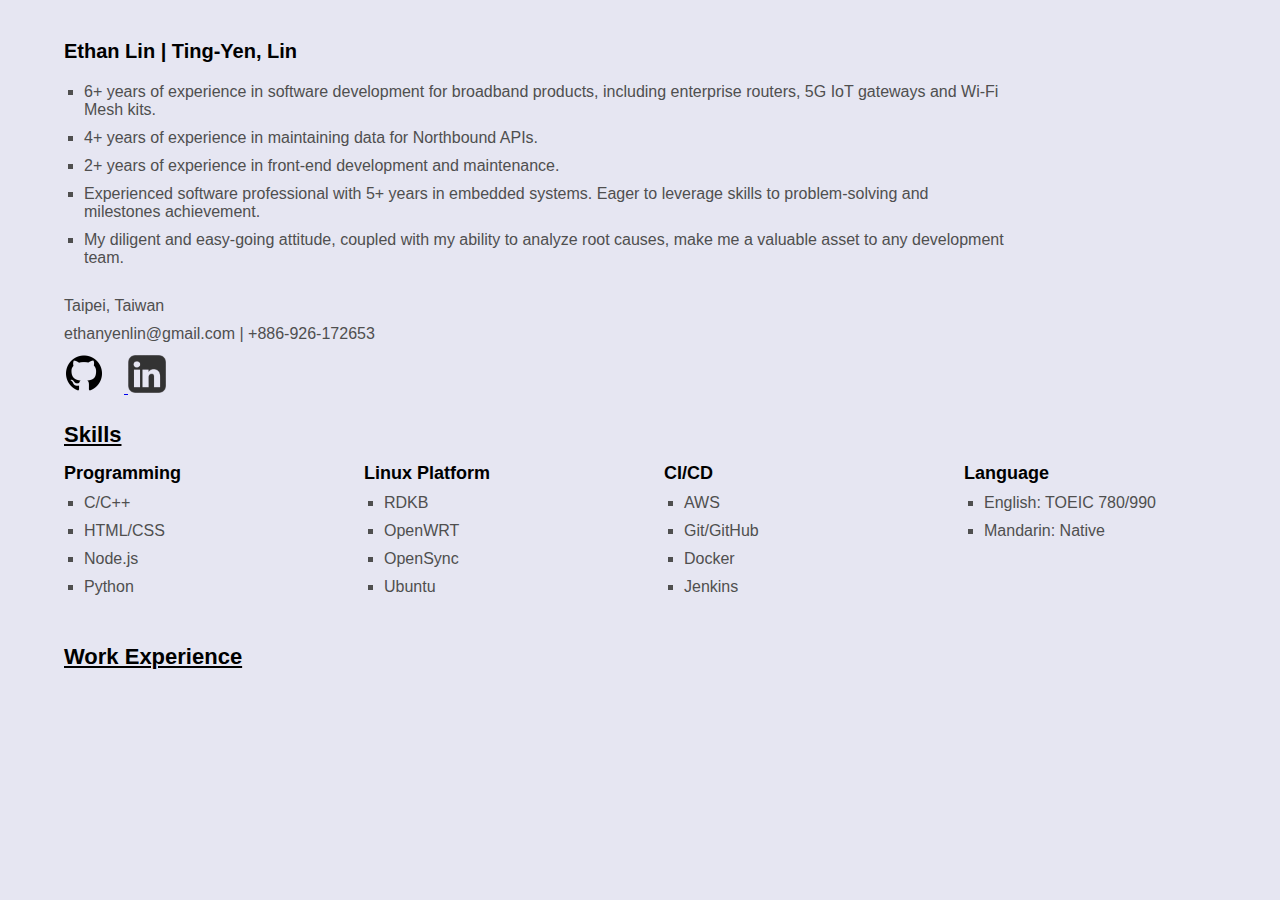
<file: index.html>
<!DOCTYPE html>
<html>
    <!-- Head is a web's header, provides information webside need -->
    <head>
        <!-- [Mandatory]
             Specifies the character encoding for the webpage,
             ensures that the webpage can display text correctly.
             Declare that this web is using "8 bit Unicode Transformation Format".
             Without it, page may display garbled or unreadable text. -->
        <meta charset="utf-8" />
        
        <!-- The name of the web tab -->
        <title>Ethan Lin's Resume</title>

        <!-- Controls how the webpage is displayed on different devices -->
        <meta name="viewport" content="width=device-width, initial-scale=1.0">

        <!-- Include/ the css to use -->
        <link rel="stylesheet" type="text/css" href="./src/css/style.css"/>
        <link href="https://fonts.googleapis.com/css2?family=Roboto:wght@400;700&display=swap" rel="stylesheet">
    </head>

    <body>
        <div class="hide">Let's begin!!!</div>

        <div class="en_name">Ethan Lin | Ting-Yen, Lin</div>
        <!-- <dev class="center_ctrl"> -->
            <ul class="ul_shortcase">
                <li class="content">
                    6+ years of experience in software development for broadband products, including enterprise routers, 5G IoT gateways and Wi-Fi Mesh kits.
                </li>

                <li class="content">
                    4+ years of experience in maintaining data for Northbound APIs.
                </li>

                <li class="content">
                    2+ years of experience in front-end development and maintenance.
                </li>

                <li class="content">
                    Experienced software professional with 5+ years in embedded systems. Eager to leverage skills to problem-solving and milestones achievement.
                </li>

                <li class="content">
                    My diligent and easy-going attitude, coupled with my ability to analyze root causes, make me a valuable asset to any development team.
                </li>
            </ul>
        <!-- </dev> -->
        
        <div class="info">Taipei, Taiwan</div>
        <div class="info">ethanyenlin@gmail.com | +886-926-172653</div>
        <a href="https://github.com/EthanDevHub" target="_blank">
            <img src="./src/img/github_logo.png" class="github_img_style" alt="Ethan's GitHub"/>
        </a>
        <a href="https://www.linkedin.com/in/ethanyenlin/" target="_blank">
            <img src="./src/img/linkedin_logo.png" class="linkedin_img_style" alt="Ethan's Linkedin"/>
        </a>

        <div class="paragraph">Skills</div>
        <div class="skills">
            <div class="skill_lv1">Programming
                <ul class="ul_style_1">
                    <li class="content">C/C++</li>
                    <li class="content">HTML/CSS</li>
                    <li class="content">Node.js</li>
                    <li class="content">Python</li>
                </ul>
            </div>

            <div class="skill_lv1">Linux Platform
                <ul class="ul_style_1">
                    <li class="content">RDKB</li>
                    <li class="content">OpenWRT</li>
                    <li class="content">OpenSync</li>
                    <li class="content">Ubuntu</li>
                </ul>
            </div>
            <div class="skill_lv1">CI/CD
                <ul class="ul_style_1">
                    <li class="content">AWS</li>
                    <li class="content">Git/GitHub</li>
                    <li class="content">Docker</li>
                    <li class="content">Jenkins</li>
                </ul>
            </div>
            <div class="skill_lv1">Language
                <ul class="ul_style_1">
                    <li class="content">English: TOEIC 780/990</li>
                    <li class="content">Mandarin: Native</li>
                </ul>
            </div>
        </div>






        <div class="paragraph">Work Experience</div> <!-- div tag doesn't has style, you can customize it! -->
        
    </body>
</html>
</file>
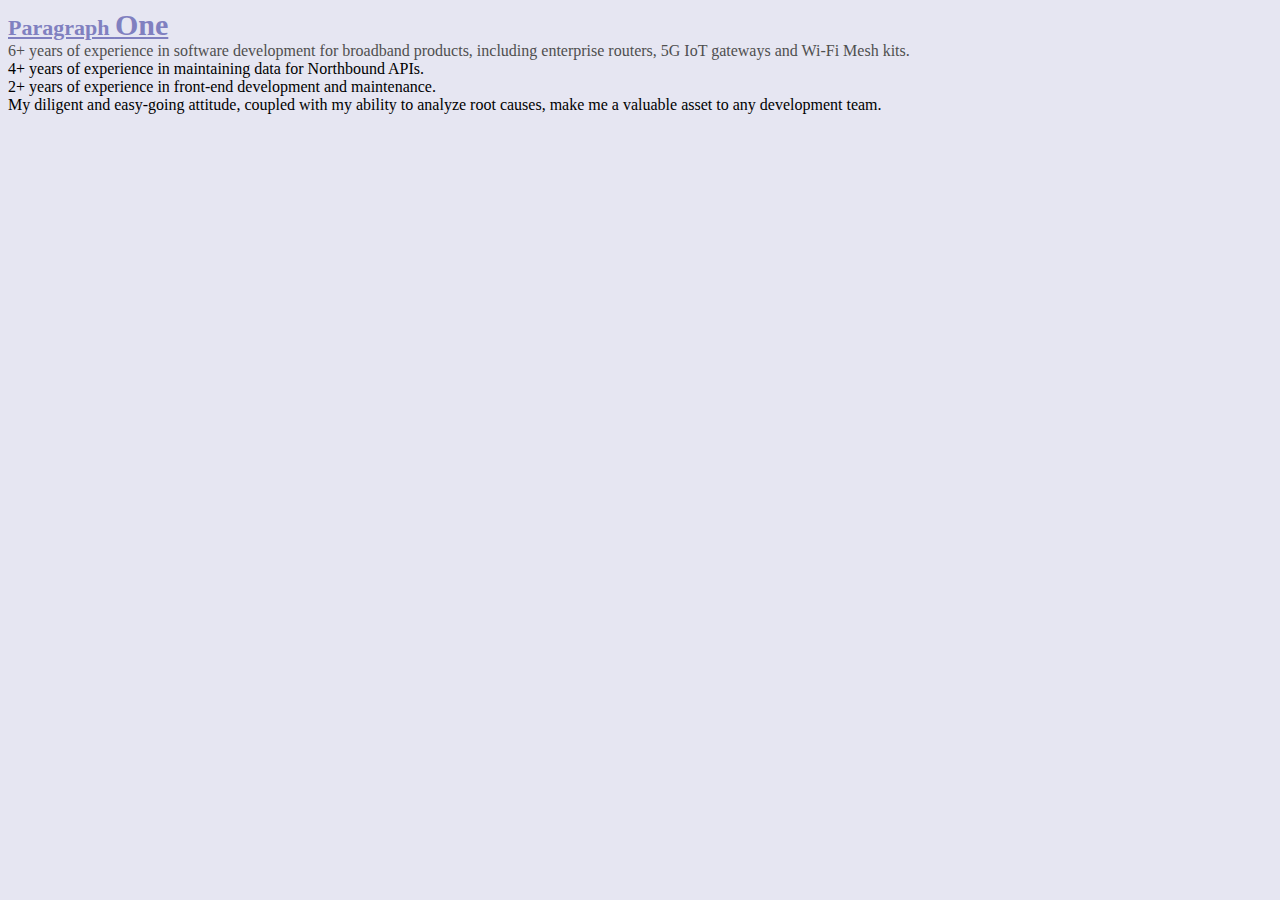
<file: src/css/css.html>
<!DOCTYPE html>
<html>
    <head > <!-- head is a web's header, is a kind of additional description/information -->
        <meta charset="utf-8" /> <!-- declare that this web is using "8 bit Unicode Transformation Format" (necessary) -->
        <title>CSS Box Model Practice</title> <!-- the name of the web tab -->
    </head>

    <body style="background-color: #E6E6F2">
        <div style="display: none;">Let's begin</div> <!-- display none, won't show on the page -->
        <div style="font-weight: bold; font-size: 22px; text-decoration: underline; color: #8080C0">Paragraph <span style="font-size: 30px;">One</span></div>        <!-- div tag doesn't has style, you can customize it! -->
        <div style="color: #4F4F4F;">6+ years of experience in software development for broadband products, including enterprise routers, 5G IoT gateways and Wi-Fi Mesh kits.</div>
        <div>4+ years of experience in maintaining data for Northbound APIs.</div>
        <div>2+ years of experience in front-end development and maintenance.</div>
        <div>My diligent and easy-going attitude, coupled with my ability to analyze root causes, make me a valuable asset to any development team.</div>
            
    </body>
</html>
</file>
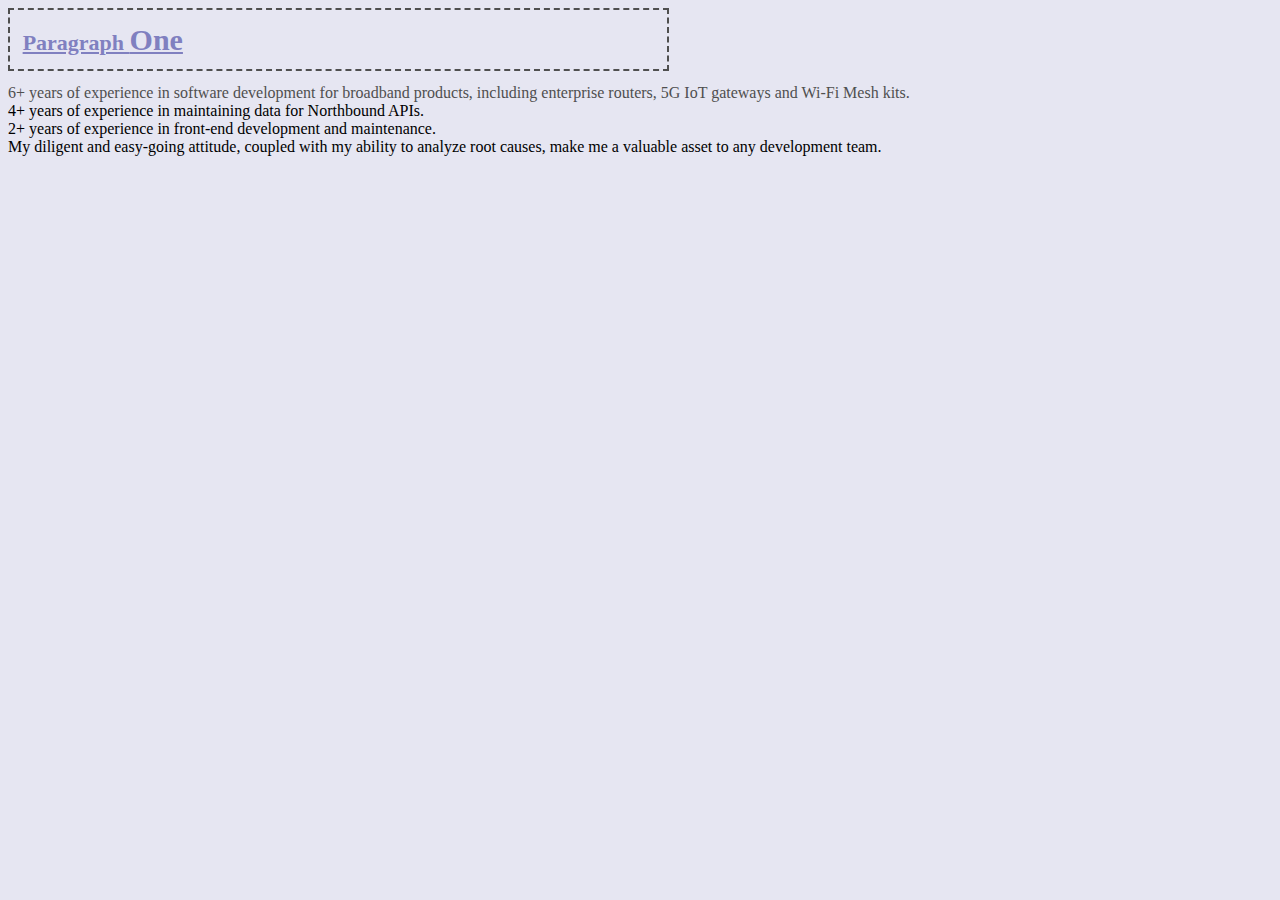
<file: src/css/css_box.html>
<!DOCTYPE html>
<html>
    <head > <!-- head is a web's header, is a kind of additional description/information -->
        <meta charset="utf-8" /> <!-- declare that this web is using "8 bit Unicode Transformation Format" (necessary) -->
        <title>CSS Box Model Practice</title> <!-- the name of the web tab -->
    </head>

    <body style="background-color: #E6E6F2">
        <div style="display: none;">Let's begin</div> <!-- display none, won't show on the page -->
        <div style="padding: 1%; border: 2px dashed #4F4F4F; width: 50%; font-weight: bold; font-size: 22px; text-decoration: underline; color: #8080C0">Paragraph <span style="font-size: 30px;">One</span></div>        <!-- div tag doesn't has style, you can customize it! -->
        <div style="margin-top: 1%; color: #4F4F4F;">6+ years of experience in software development for broadband products, including enterprise routers, 5G IoT gateways and Wi-Fi Mesh kits.</div>
        <div>4+ years of experience in maintaining data for Northbound APIs.</div>
        <div>2+ years of experience in front-end development and maintenance.</div>
        <div>My diligent and easy-going attitude, coupled with my ability to analyze root causes, make me a valuable asset to any development team.</div>
            
    </body>
</html>
</file>
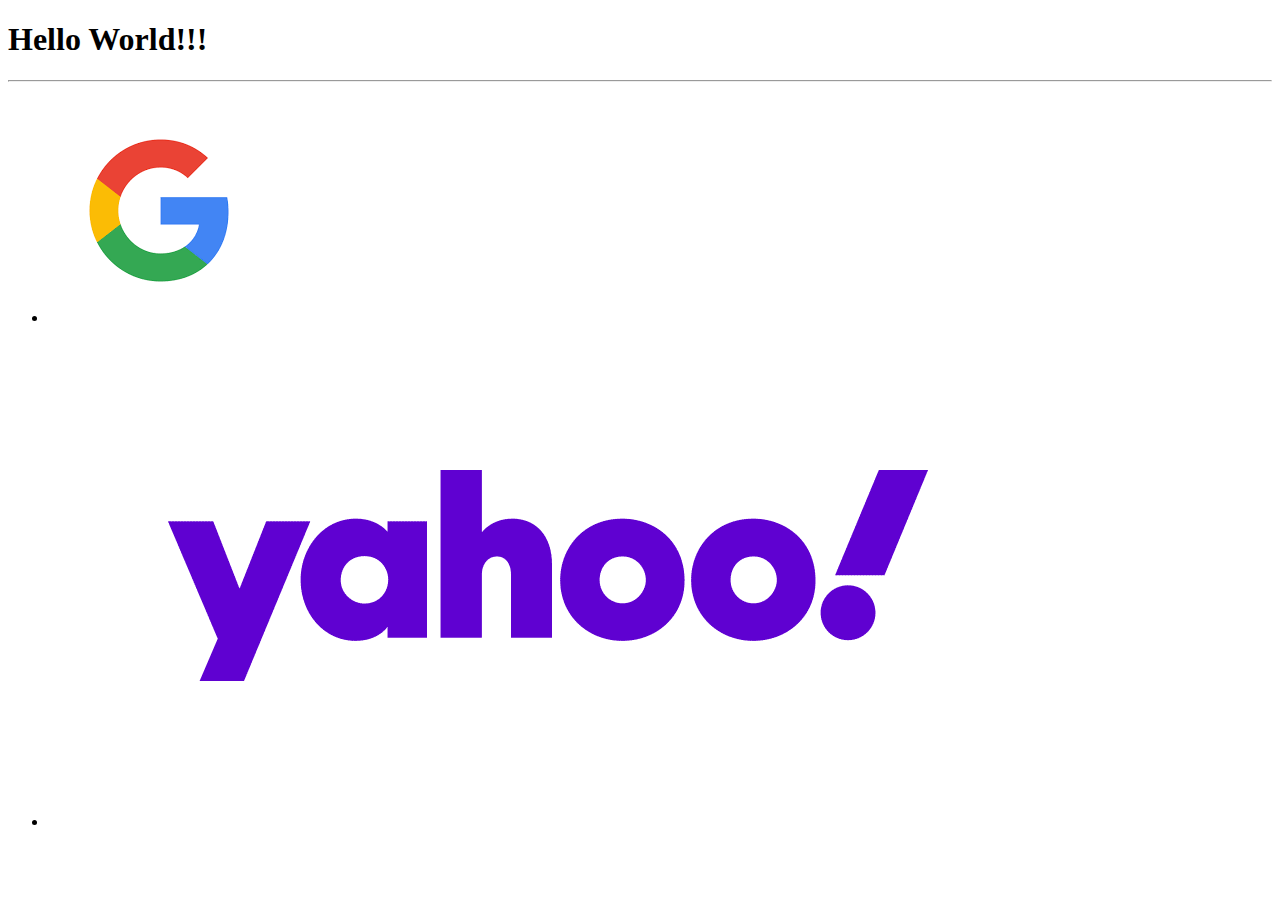
<file: src/html/home.html>
<!DOCTYPE html>
<html>
    <head>                              <!-- head is a web's header, is a kind of additional description/information -->
        <meta charset="utf-8" />        <!-- declare that this web is using "8 bit Unicode Transformation Format" (necessary) -->
        <title>Home</title>             <!-- the name of the web tab -->
    </head>

    <body>                              <!-- all content you want in the web page, most of code develop in this scope -->
        <h1>Hello World!!!</h1>
    </body>
    <hr/>

    <ul>
        <li><a href="https://google.com"><img src="../img/google.png" /></a></li>
        <li><a href="https://yahoo.com"><img src="../img/yahoo.png" /></a></li>
    </ul>
</html>
</file>
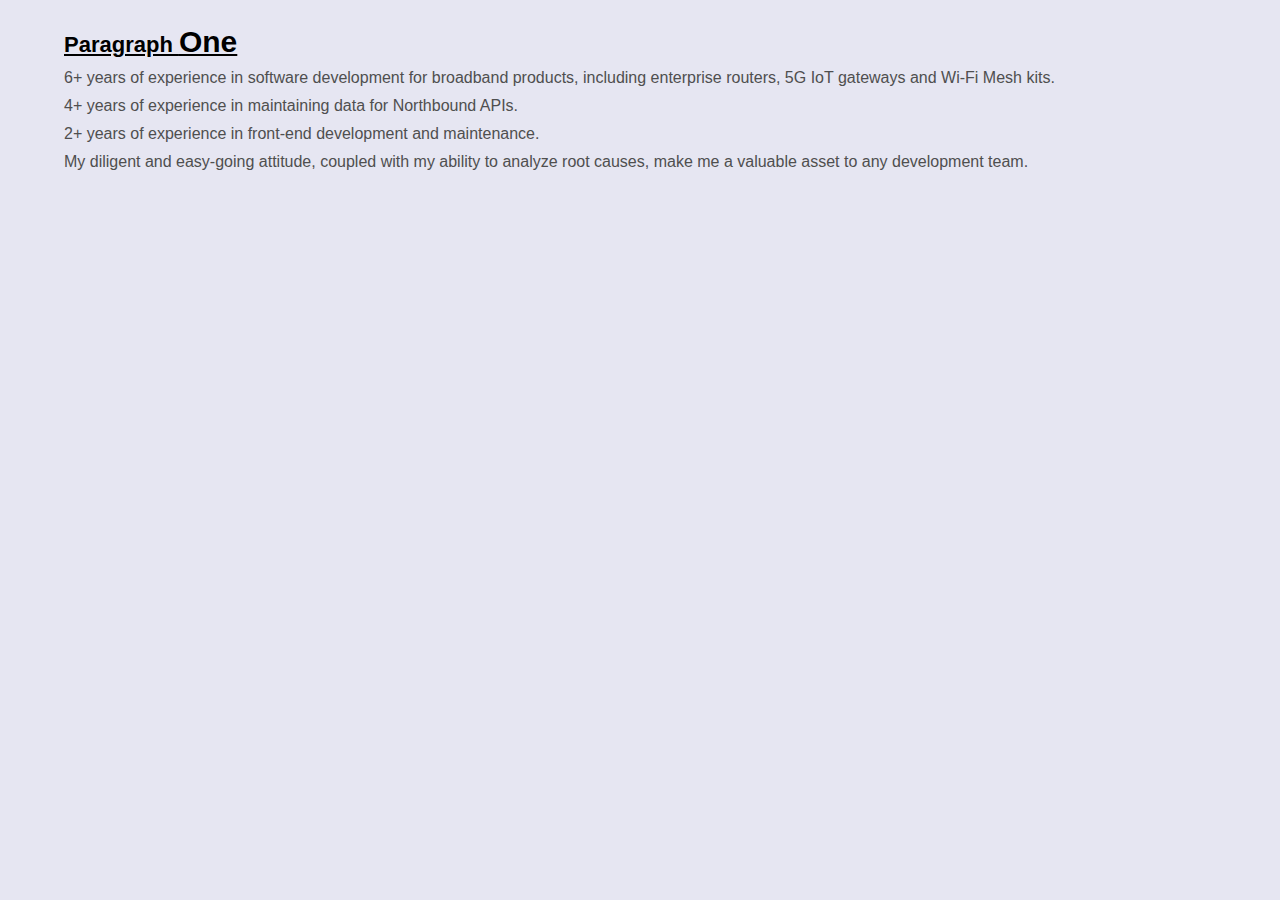
<file: src/html/Resume.html>
<!DOCTYPE html>
<html>
    <!-- Head is a web's header, provides information webside need -->
    <head>
        <!-- [Mandatory]
             Specifies the character encoding for the webpage,
             ensures that the webpage can display text correctly.
             Declare that this web is using "8 bit Unicode Transformation Format".
             Without it, page may display garbled or unreadable text. -->
        <meta charset="utf-8" />
        
        <!-- The name of the web tab -->
        <title>CSS Selector Practice</title>

        <!-- Controls how the webpage is displayed on different devices -->
        <meta name="viewport" content="width=device-width, initial-scale=1.0">

        <!-- Include/ the css to use -->
        <link rel="stylesheet" type="text/css" href="../css/style.css"/>
    </head>

    <body>
        <div style="display: none;">Let's begin</div> <!-- display none, won't show on the page -->
        <div class="paragraph">Paragraph <span id="paragraph_1">One</span></div>        <!-- div tag doesn't has style, you can customize it! -->
        <div class="content">6+ years of experience in software development for broadband products, including enterprise routers, 5G IoT gateways and Wi-Fi Mesh kits.</div>
        <div class="content">4+ years of experience in maintaining data for Northbound APIs.</div>
        <div class="content">2+ years of experience in front-end development and maintenance.</div>
        <div class="content">My diligent and easy-going attitude, coupled with my ability to analyze root causes, make me a valuable asset to any development team.</div>
            
    </body>
</html>
</file>
<file: src/css/style.css>
/*
[Note]
flex: none;                     -> fixed setup, need to set width.
border: 2px dashed #4F4F4F;     -> set the border line size, type and color.
width: auto;                    -> if set auto, fill the remaining part.
text-decoration: line-through;  -> line through the words.
padding: 1%;                    -> Controls the space between the content and
                                   the element’s border (internal spacing).
margin: 20px;                   -> Controls the space between the element and
                                   other elements (external spacing).
*/

/* tag selector */
body{
    /* ===format=== */
    margin-top: 20px;
    margin-left: 5%;
    margin-right: 5%;

    /* ===styles=== */
    background-color: #E6E6F2
}

/* ID selector */
#paragraph_1{
    font-family: "Barriecito", sans-serif;
    font-size: 30px;
}

/* Class selector */
.en_name{
    /* ===format=== */
    margin-top: 40px;
    margin-bottom: 20px;

    /* ===styles=== */
    font-size: 20px;
    font-weight: bold;
    font-family: "Barriecito", sans-serif;
    color: #000000;
}

.info{
    /* ===format=== */
    margin-top: 10px;

    /* ===styles=== */
    font-size: 16px;
    font-weight: normal;
    font-family: "Barriecito", sans-serif;
    color: #4F4F4F;
}

.github_img_style{
    /* ===format=== */
    width: 40px;
    height: auto;
    margin-top: 10px;
    margin-right: 20px;
}

.linkedin_img_style{
    width: 38px;
    height: auto;
}

.paragraph{
    /* ===format=== */
    /* padding: 1%; */
    /* border: 2px dashed #4F4F4F; */
    /* width: 50%; */
    margin-top: 25px;
    margin-bottom: 10px;

    /* ===styles=== */
    font-size: 22px;
    font-weight: bold;
    font-family: "Barriecito", sans-serif;
    text-decoration: underline;
    color: #000000;
}

.center_ctrl{
    display: flex;
    justify-content: center;
    /* align-items: flex-start; */
}

.skills{
    display: flex;
    justify-content: left;
    align-items: flex-start;
}

.skill_lv1{
    flex: none;

    /* ===format=== */
    margin-top: 5px;
    margin-bottom: 5px;
    width: 300px;

    /* ===styles=== */
    font-family: "Barriecito", sans-serif;
    font-size: 18px;
    font-weight: bold;
}

.ul_style_1{
    padding-inline-start: 20px;
    margin-block-start: 5px;
    list-style-type: square;
}

.ul_shortcase{
    /* ===format=== */
    width: 80%;
    padding-inline-start: 20px;
    margin-block-start: 5px;
    margin-block-end: 30px;
    list-style-type: square;
}

.content{
    margin-top: 10px;

    /* ===styles=== */
    font-size: 16px;
    font-weight: normal;
    color: #4F4F4F;
    font-family: "Barriecito", sans-serif;
}

.hide{
    display: none; /* display none, won't show on the page */
}


@media (max-width: 1200px){
    
}
</file>
